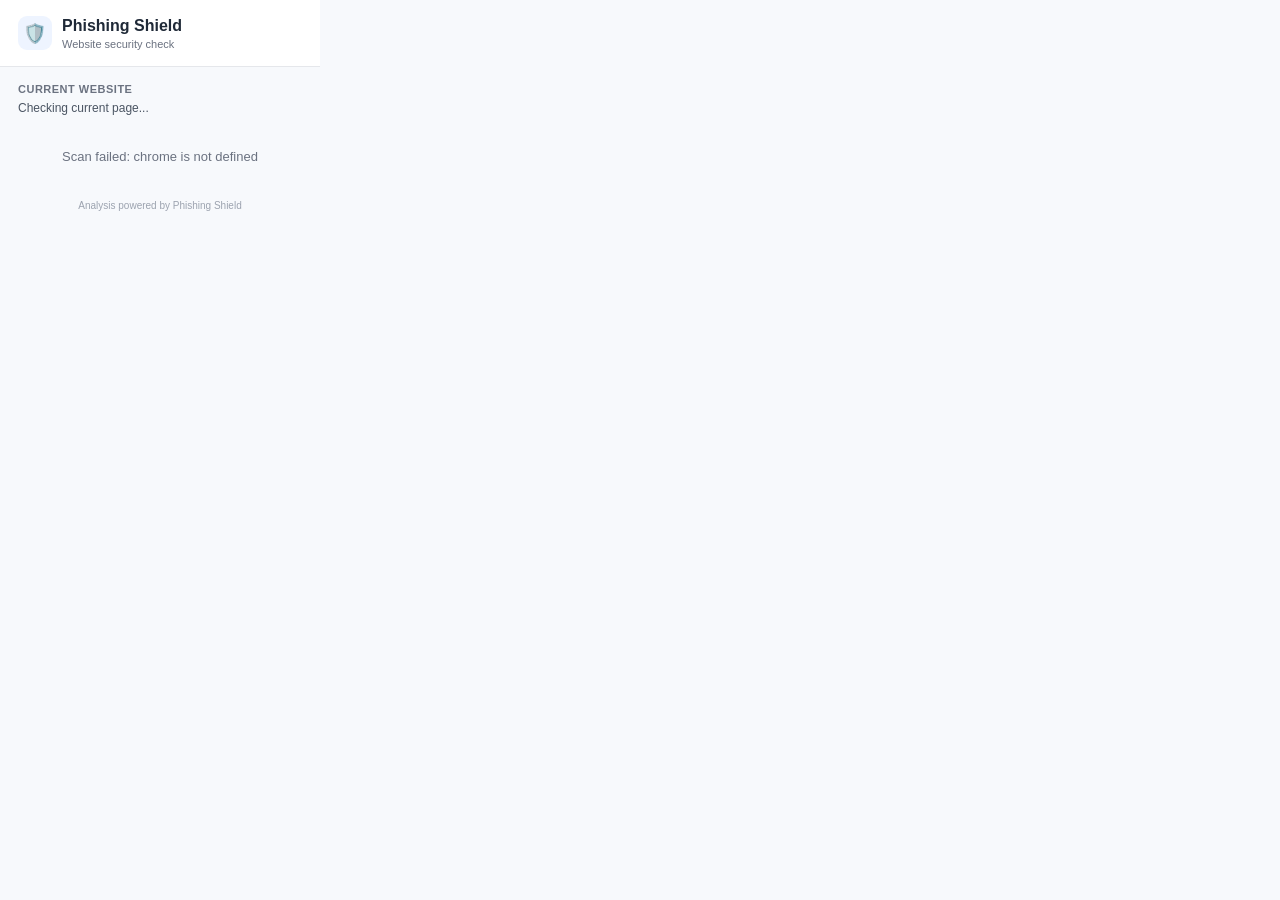
<file: extension/popup.html>
<!DOCTYPE html>
<html>
<head>
  <meta charset="UTF-8" />
  <title>Phishing Shield</title>

  <style>
    * {
      box-sizing: border-box;
    }

    body {
      width: 320px;
      margin: 0;
      padding: 0;
      font-family: Arial, Helvetica, sans-serif;
      background: #f7f9fc;
      color: #1f2937;
    }

    .header {
      background: #ffffff;
      padding: 16px 18px;
      border-bottom: 1px solid #e5e7eb;
    }

    .brand {
      display: flex;
      align-items: center;
      gap: 10px;
    }

    .shield {
      width: 34px;
      height: 34px;
      border-radius: 9px;
      background: #eef4ff;
      display: flex;
      align-items: center;
      justify-content: center;
      font-size: 19px;
    }

    .brand h2 {
      margin: 0;
      font-size: 16px;
      font-weight: 600;
    }

    .brand p {
      margin: 3px 0 0;
      font-size: 11px;
      color: #6b7280;
    }

    .content {
      padding: 16px 18px 18px;
    }

    .page-label {
      font-size: 11px;
      font-weight: 600;
      color: #6b7280;
      text-transform: uppercase;
      letter-spacing: 0.5px;
      margin-bottom: 6px;
    }

    #status {
      font-size: 12px;
      color: #4b5563;
      margin: 0 0 14px;
      white-space: nowrap;
      overflow: hidden;
      text-overflow: ellipsis;
    }

    #loading {
      text-align: center;
      color: #6b7280;
      font-size: 13px;
      padding: 20px 0;
    }

    #result {
      margin-top: 10px;
      padding: 14px;
      border-radius: 10px;
      display: none;
      border: 1px solid transparent;
    }

    .safe {
      background: #ecfdf3;
      color: #166534;
      border-color: #bbf7d0;
    }

    .risky {
      background: #fff1f2;
      color: #b91c1c;
      border-color: #fecdd3;
    }

    .result-title {
      display: flex;
      align-items: center;
      gap: 8px;
      font-size: 14px;
      font-weight: 600;
      margin-bottom: 8px;
    }

    .result-icon {
      width: 24px;
      height: 24px;
      border-radius: 50%;
      display: flex;
      align-items: center;
      justify-content: center;
      background: rgba(255, 255, 255, 0.7);
    }

    .confidence-label {
      font-size: 11px;
      color: inherit;
      opacity: 0.8;
      margin-bottom: 5px;
    }

    .confidence-bar {
      width: 100%;
      height: 6px;
      background: rgba(0, 0, 0, 0.08);
      border-radius: 10px;
      overflow: hidden;
    }

    .confidence-fill {
      height: 100%;
      width: 0%;
      background: currentColor;
      border-radius: 10px;
      transition: width 0.4s ease;
    }

    .actions {
      margin-top: 14px;
      display: flex;
      gap: 8px;
    }

    button {
      flex: 1;
      padding: 9px 10px;
      border: none;
      border-radius: 7px;
      font-size: 12px;
      font-weight: 600;
      cursor: pointer;
      transition: 0.2s;
    }

    #reportBtn {
      display: none;
      background: #ffffff;
      color: #374151;
      border: 1px solid #d1d5db;
      margin-top: 12px;
      width: 100%;
    }

    #reportBtn:hover:not(:disabled) {
      background: #f3f4f6;
    }

    #reportBtn:disabled {
      cursor: default;
      opacity: 0.7;
    }

    #reportStatus {
      display: none;
      margin: 8px 0 0;
      font-size: 11px;
      line-height: 1.4;
    }

    #reportStatus.success {
      color: #166534;
    }

    #reportStatus.error {
      color: #b91c1c;
    }

    .footer {
      margin-top: 16px;
      text-align: center;
      font-size: 10px;
      color: #9ca3af;
    }
    .reasons {
        margin-top: 15px;
        text-align: left;
      }

      .reasons strong {
        display: block;
        margin-bottom: 8px;
      }

      .reasons ul {
        margin: 0;
        padding-left: 20px;
      }

      .reasons li {
        margin-bottom: 6px;
      }
  </style>
</head>

<body>

  <div class="header">
    <div class="brand">
      <div class="shield">🛡️</div>

      <div>
        <h2>Phishing Shield</h2>
        <p>Website security check</p>
      </div>
    </div>
  </div>

  <div class="content">

    <div class="page-label">
      Current website
    </div>

    <p id="status">
      Checking current page...
    </p>

    <p id="loading">
      Analyzing website...
    </p>

    <!-- Prediction result -->
    <div id="result"></div>

    <button id="reportBtn" type="button">Report as suspected phishing</button>
    <p id="reportStatus" role="status" aria-live="polite"></p>

    <div class="footer">
      Analysis powered by Phishing Shield
    </div>

  </div>

  <script src="popup.js"></script>

</body>
</html>
</file>
